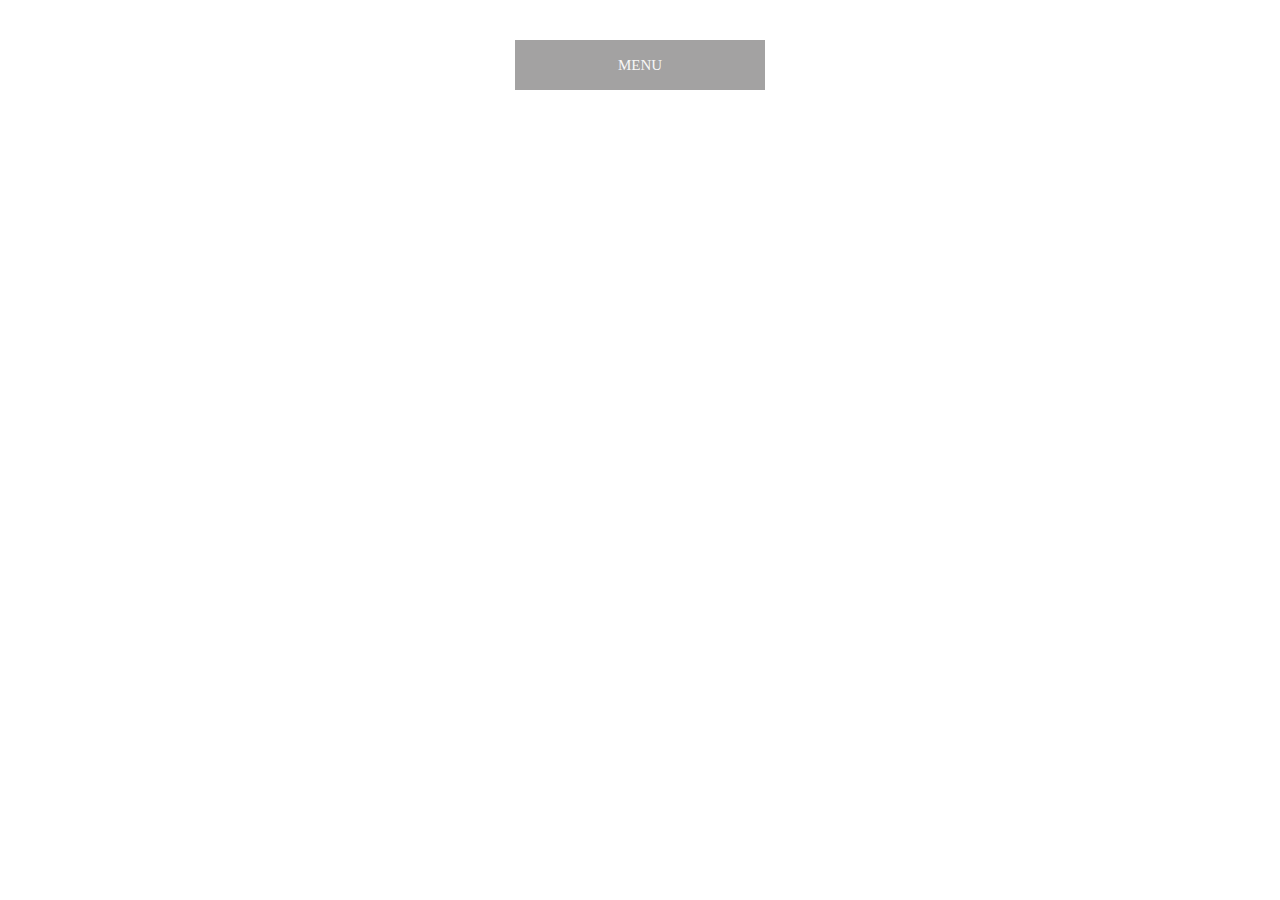
<file: animation/03-dropdown-menu/index.html>
<!DOCTYPE html>
<html lang="en">
  <head>
    <meta charset="UTF-8" />
    <meta http-equiv="X-UA-Compatible" content="IE=edge" />
    <meta name="viewport" content="width=device-width, initial-scale=1.0" />
    <title>Dropdown Menu</title>
    <link rel="stylesheet" href="style.css" />
  </head>
  <body>
    <div class="dropdown-container">
        <div class="menu-title">MENU</div>
        <ul class="dropdown-menu">
            <li>ITEM 1</li>
            <li>ITEM 2</li>
            <li>ITEM 3</li>
            <li>ITEM 4</li>
            <li>ITEM 5</li>
        </ul>
    </div>
    <script src="script.js"></script>
  </body>
</html>
</file>
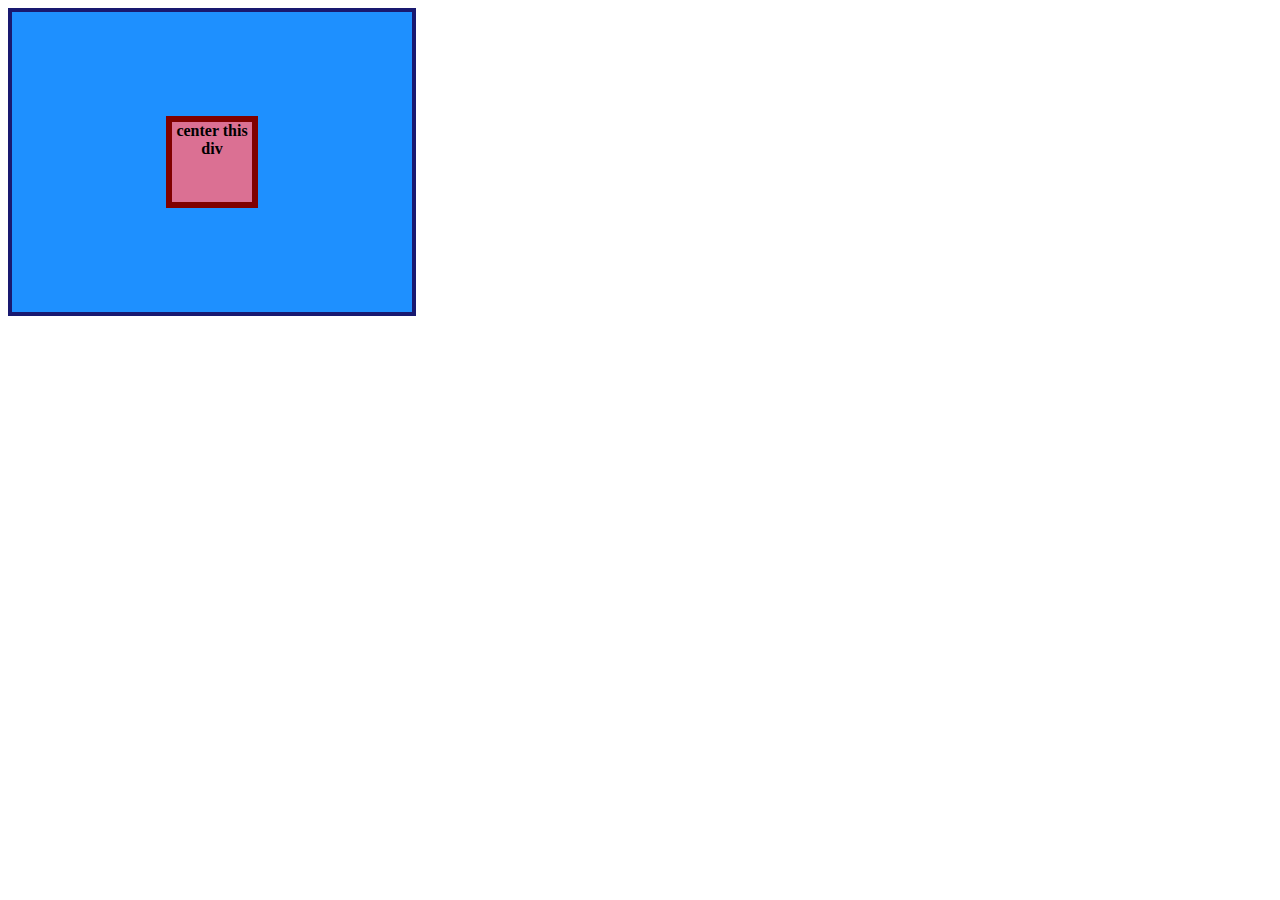
<file: flex/01-flex-center/index.html>
<!DOCTYPE html>
<html lang="en">
  <head>
    <meta charset="UTF-8">
    <meta http-equiv="X-UA-Compatible" content="IE=edge">
    <meta name="viewport" content="width=device-width, initial-scale=1.0">
    <title>CENTER THIS DIV</title>
    <link rel="stylesheet" href="style.css">
  </head>
  <body>
    <div class="container">
      <div class="box">center this div</div>
    </div>
  </body>
</html>
</file>
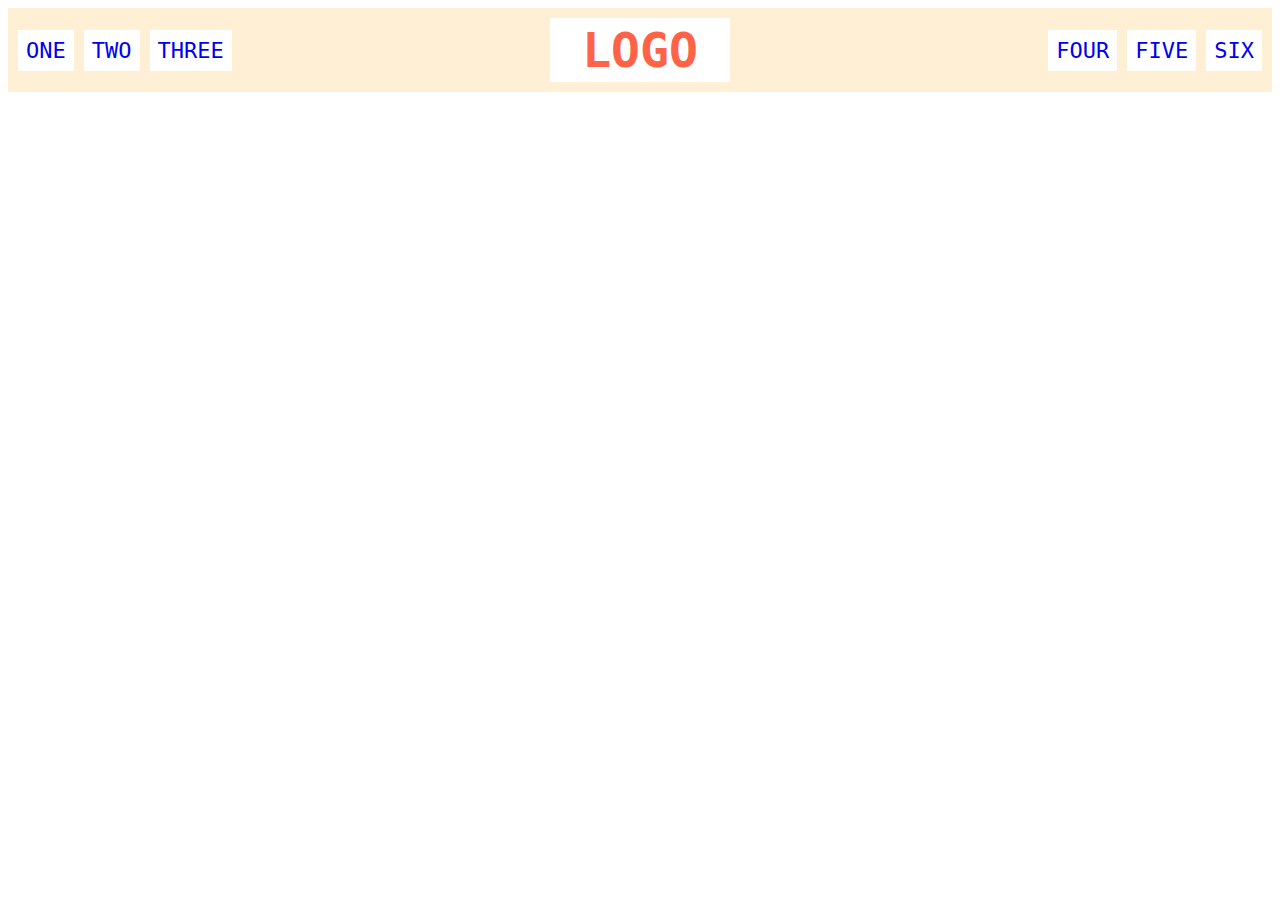
<file: flex/02-flex-header/index.html>
<!DOCTYPE html>
<html lang="en">
  <head>
    <meta charset="UTF-8">
    <meta http-equiv="X-UA-Compatible" content="IE=edge">
    <meta name="viewport" content="width=device-width, initial-scale=1.0">
    <title>Flex Header</title>
    <link rel="stylesheet" href="style.css">
  </head>
  <body>
    <div class="header">
      <div class="left-links">
        <ul>
          <li><a href="#">ONE</a></li>
          <li><a href="#">TWO</a></li>
          <li><a href="#">THREE</a></li>
        </ul>
      </div>
      <div class="logo">LOGO</div>
      <div class="right-links">
        <ul>
          <li><a href="#">FOUR</a></li>
          <li><a href="#">FIVE</a></li>
          <li><a href="#">SIX</a></li>
        </ul>
      </div>
    </div>
  </body>
</html>
</file>
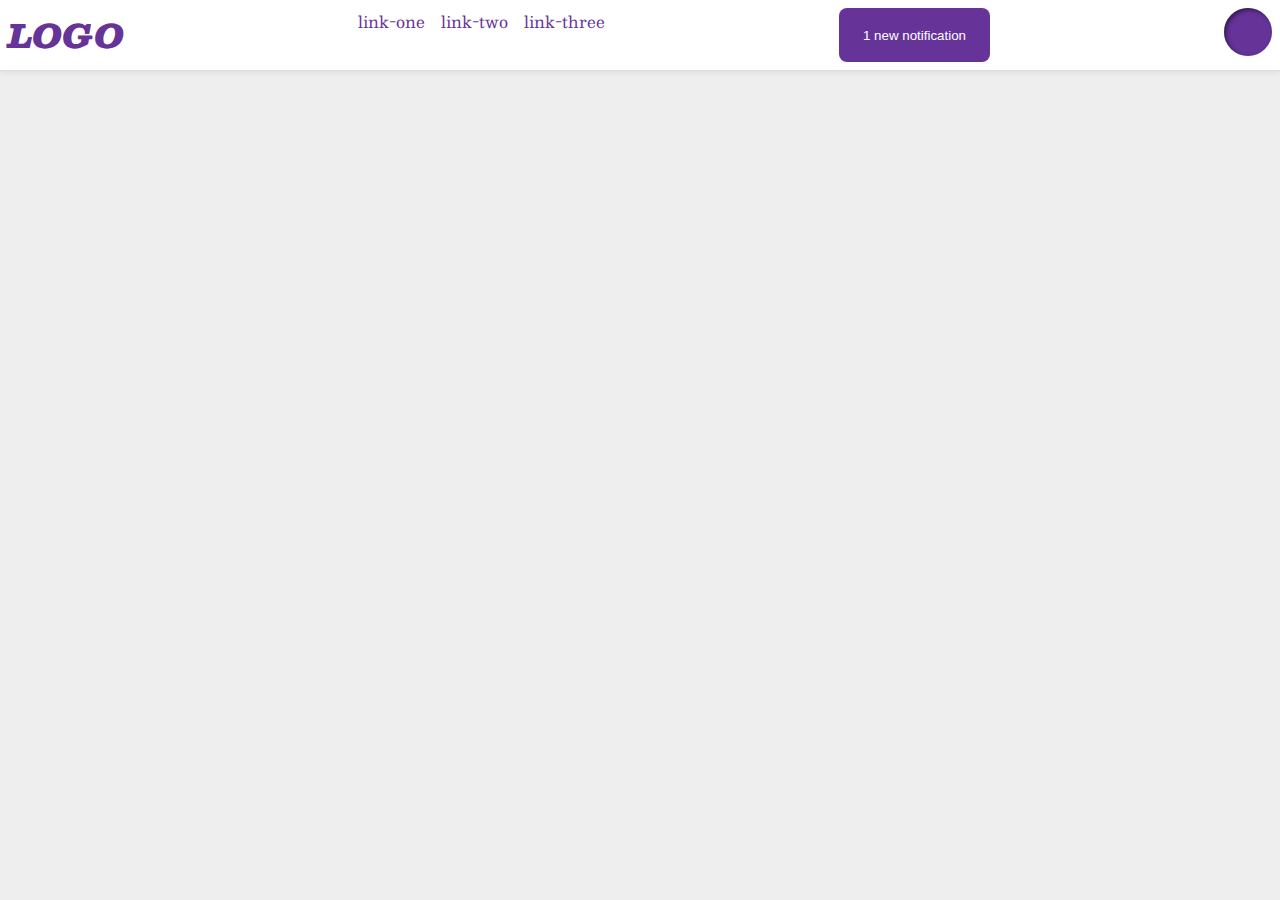
<file: flex/03-flex-header-2/index.html>
<!DOCTYPE html>
<html lang="en">
  <head>
    <meta charset="UTF-8">
    <meta http-equiv="X-UA-Compatible" content="IE=edge">
    <meta name="viewport" content="width=device-width, initial-scale=1.0">
    <title>Flex Header 2</title>
    <link rel="stylesheet" href="style.css">
  </head>
  <body>
    <div class="header">
      <div class="logo">
        LOGO
      </div>
      <ul class="links">
        <li><a href="google.com">link-one</a></li>
        <li><a href="google.com">link-two</a></li>
        <li><a href="google.com">link-three</a></li>
      </ul>
      <button class="notifications">
        1 new notification
      </button>
      <div class="profile-image"></div>
    </div>
  </body>
</html>
</file>
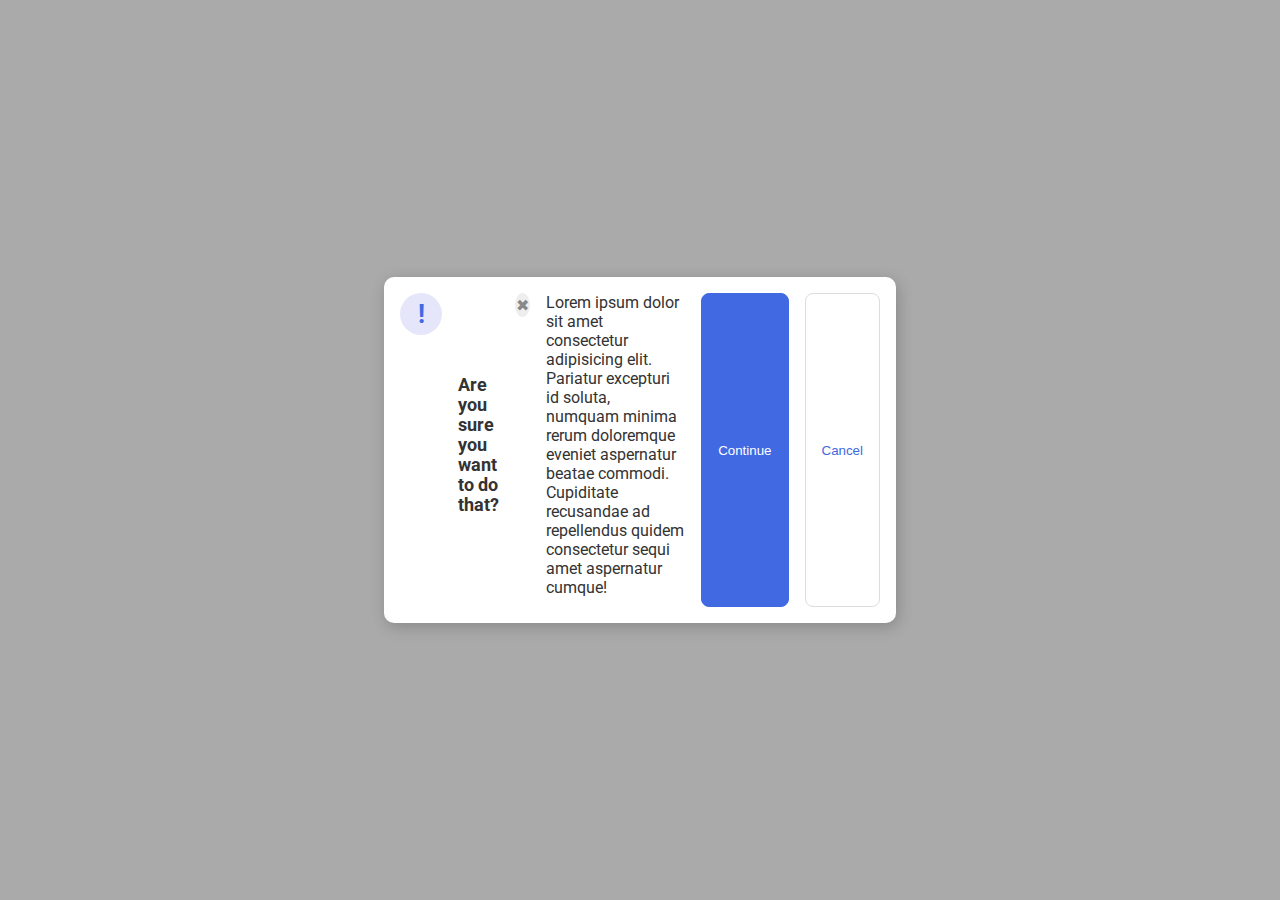
<file: flex/05-flex-modal/index.html>
<!DOCTYPE html>
<html lang="en">
  <head>
    <meta charset="UTF-8">
    <meta http-equiv="X-UA-Compatible" content="IE=edge">
    <meta name="viewport" content="width=device-width, initial-scale=1.0">
    <link rel="stylesheet" href="style.css">
    <title>Modal</title>
  </head>
  <body>
    <div class="modal">
      <div class="icon">!</div>
      <div class="header">Are you sure you want to do that?</div>
      <button class="close-button">✖</button>
      <div class="text">Lorem ipsum dolor sit amet consectetur adipisicing elit. Pariatur excepturi id soluta, numquam minima rerum doloremque eveniet aspernatur beatae commodi. Cupiditate recusandae ad repellendus quidem consectetur sequi amet aspernatur cumque!</div>
      <button class="continue">Continue</button>
      <button class="cancel">Cancel</button>
    </div>
  </body>
</html>
</file>
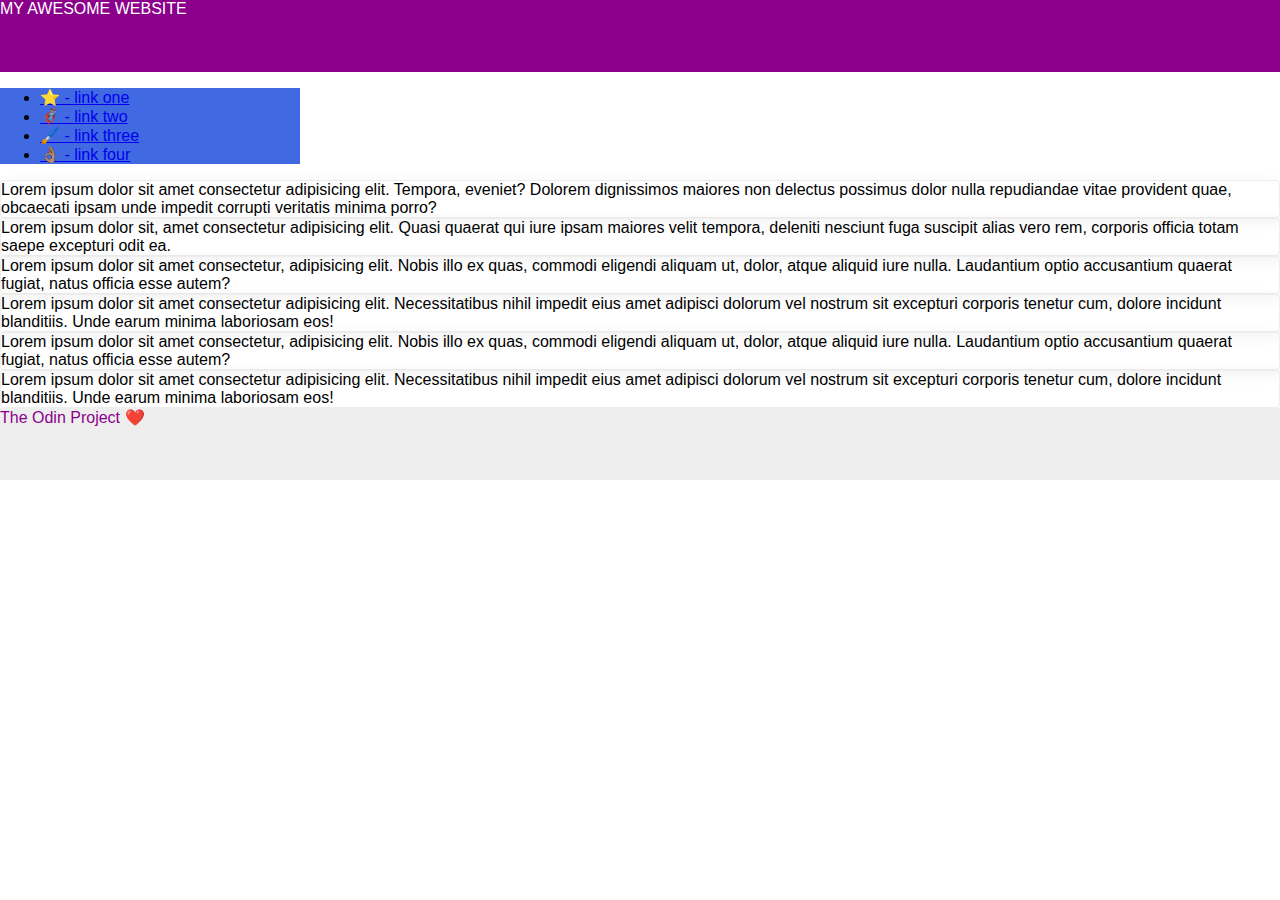
<file: flex/07-flex-layout-2/index.html>
<!DOCTYPE html>
<html lang="en">
  <head>
    <meta charset="UTF-8">
    <meta http-equiv="X-UA-Compatible" content="IE=edge">
    <meta name="viewport" content="width=device-width, initial-scale=1.0">
    <title>The Holy Grail</title>
    <link rel="stylesheet" href="style.css">
  </head>
  <body>
    <div class="header">
      MY AWESOME WEBSITE
    </div>
    
    <div class="sidebar">
      <ul>
        <li><a href="#">⭐ - link one</a></li>
        <li><a href="#">🦸🏽‍♂️ - link two</a></li>
        <li><a href="#">🖌️ - link three</a></li>
        <li><a href="#">👌🏽 - link four</a></li>
      </ul>
    </div>

    <div class="card">Lorem ipsum dolor sit amet consectetur adipisicing elit. Tempora, eveniet? Dolorem dignissimos maiores non delectus possimus dolor nulla repudiandae vitae provident quae, obcaecati ipsam unde impedit corrupti veritatis minima porro?</div>
    <div class="card">Lorem ipsum dolor sit, amet consectetur adipisicing elit. Quasi quaerat qui iure ipsam maiores velit tempora, deleniti nesciunt fuga suscipit alias vero rem, corporis officia totam saepe excepturi odit ea.</div>
    <div class="card">Lorem ipsum dolor sit amet consectetur, adipisicing elit. Nobis illo ex quas, commodi eligendi aliquam ut, dolor, atque aliquid iure nulla. Laudantium optio accusantium quaerat fugiat, natus officia esse autem?</div>
    <div class="card">Lorem ipsum dolor sit amet consectetur adipisicing elit. Necessitatibus nihil impedit eius amet adipisci dolorum vel nostrum sit excepturi corporis tenetur cum, dolore incidunt blanditiis. Unde earum minima laboriosam eos!</div>
    <div class="card">Lorem ipsum dolor sit amet consectetur, adipisicing elit. Nobis illo ex quas, commodi eligendi aliquam ut, dolor, atque aliquid iure nulla. Laudantium optio accusantium quaerat fugiat, natus officia esse autem?</div>
    <div class="card">Lorem ipsum dolor sit amet consectetur adipisicing elit. Necessitatibus nihil impedit eius amet adipisci dolorum vel nostrum sit excepturi corporis tenetur cum, dolore incidunt blanditiis. Unde earum minima laboriosam eos!</div>
    
    <div class="footer">
      The Odin Project ❤️
    </div>
  </body>
</html>
</file>
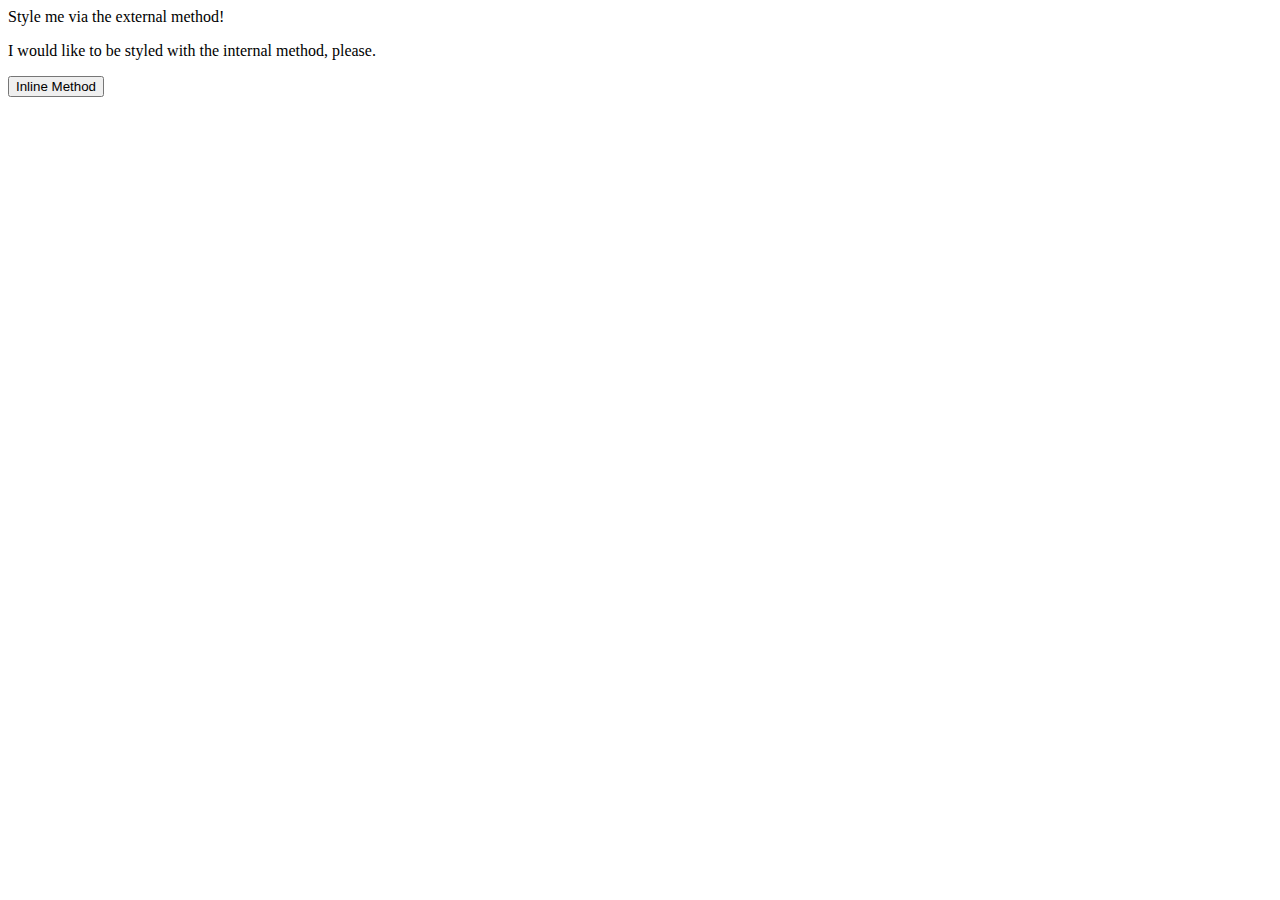
<file: foundations/01-css-methods/index.html>
<!DOCTYPE html>
<html lang="en">
  <head>
    <meta charset="UTF-8">
    <meta http-equiv="X-UA-Compatible" content="IE=edge">
    <meta name="viewport" content="width=device-width, initial-scale=1.0">
    <title>Methods for Adding CSS</title>
  </head>
  <body>
    <div>Style me via the external method!</div>
    <p>I would like to be styled with the internal method, please.</p>
    <button>Inline Method</button>
  </body>
</html>
</file>
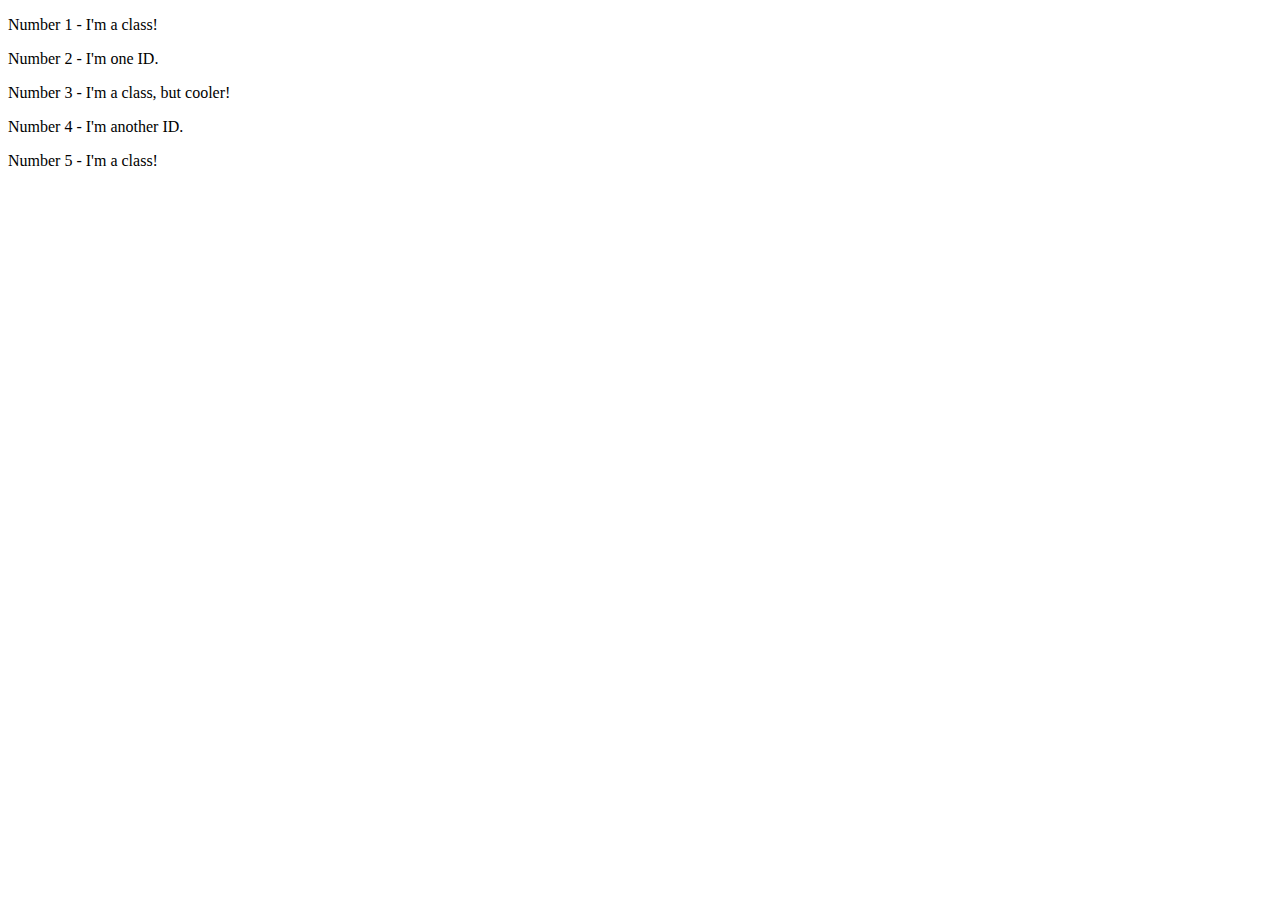
<file: foundations/02-class-id-selectors/index.html>
<!DOCTYPE html>
<html lang="en">
  <head>
    <meta charset="UTF-8">
    <meta http-equiv="X-UA-Compatible" content="IE=edge">
    <meta name="viewport" content="width=device-width, initial-scale=1.0">
    <title>Class and ID Selectors</title>
    <link rel="stylesheet" href="style.css">
  </head>
  <body>
    <p>Number 1 - I'm a class!</p>
    <div>Number 2 - I'm one ID.</div>
    <p>Number 3 - I'm a class, but cooler!</p>
    <div>Number 4 - I'm another ID.</div>
    <p>Number 5 - I'm a class!</p>
  </body>
</html>
</file>
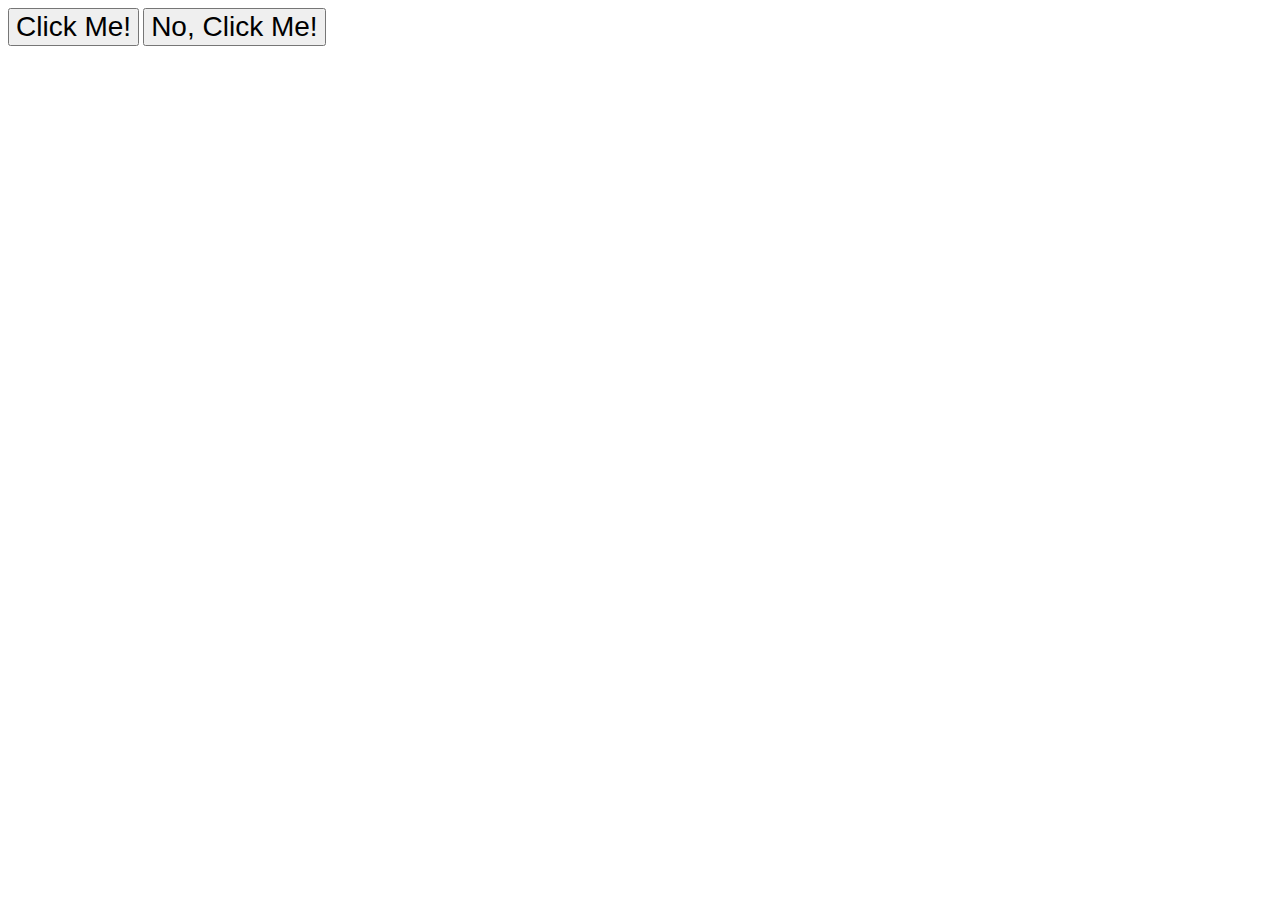
<file: foundations/03-grouping-selectors/index.html>
<!DOCTYPE html>
<html lang="en">
  <head>
    <meta charset="UTF-8">
    <meta http-equiv="X-UA-Compatible" content="IE=edge">
    <meta name="viewport" content="width=device-width, initial-scale=1.0">
    <title>Grouping Selectors</title>
    <link rel="stylesheet" href="style.css">
  </head>
  <body>
    <button>Click Me!</button>
    <button>No, Click Me!</button>
  </body>
</html>
</file>
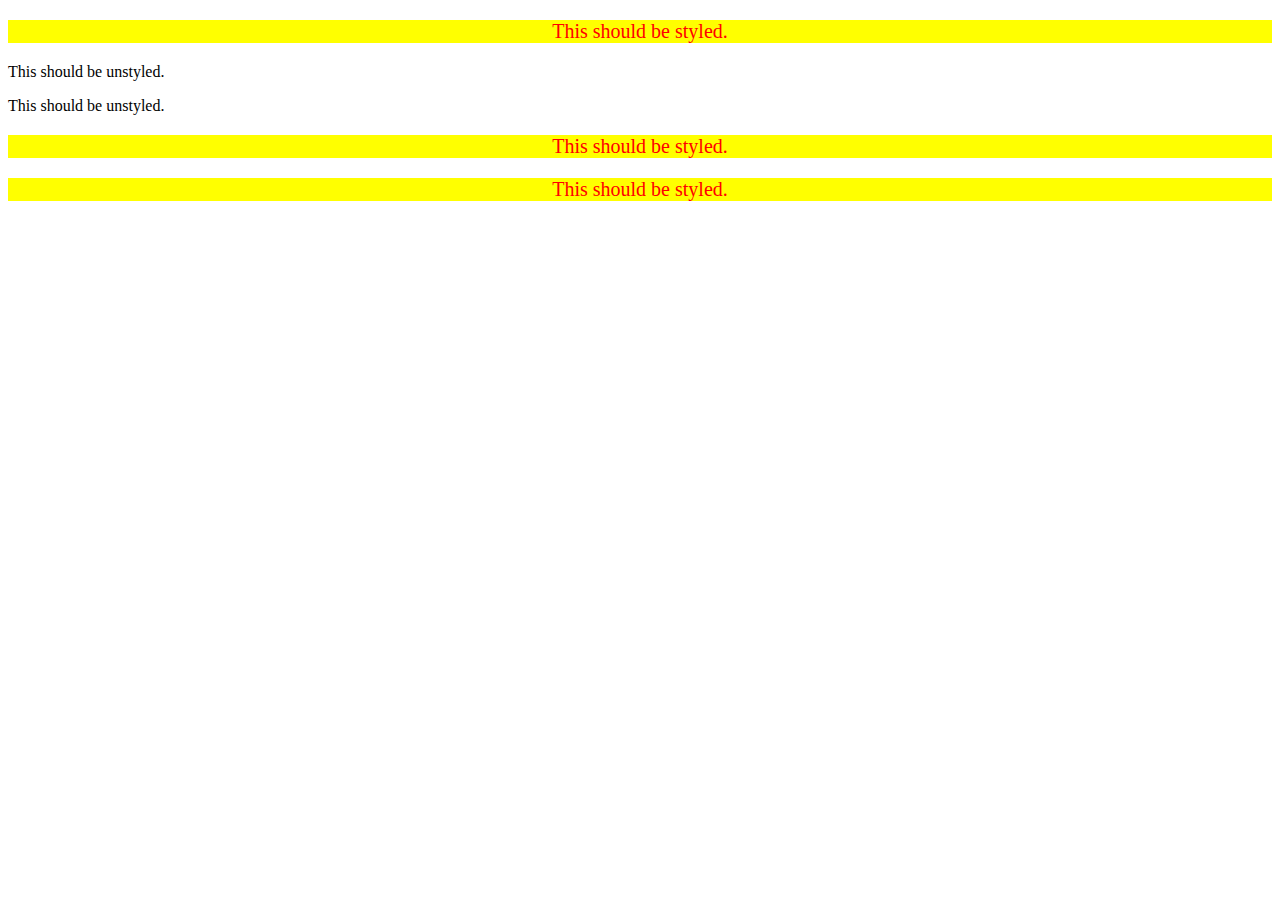
<file: foundations/05-descendant-combinator/index.html>
<!DOCTYPE html>
<html lang="en">
  <head>
    <meta charset="UTF-8">
    <meta http-equiv="X-UA-Compatible" content="IE=edge">
    <meta name="viewport" content="width=device-width, initial-scale=1.0">
    <title>Descendant Combinator</title>
    <link rel="stylesheet" href="style.css">
  </head>
  <body>
    <div class="container">
      <p class="text">This should be styled.</p>
    </div>
    <p class="text">This should be unstyled.</p>
    <p class="text">This should be unstyled.</p>
    <div class="container">
      <p class="text">This should be styled.</p>
      <p class="text">This should be styled.</p>
    </div>
  </body>
</html>
</file>
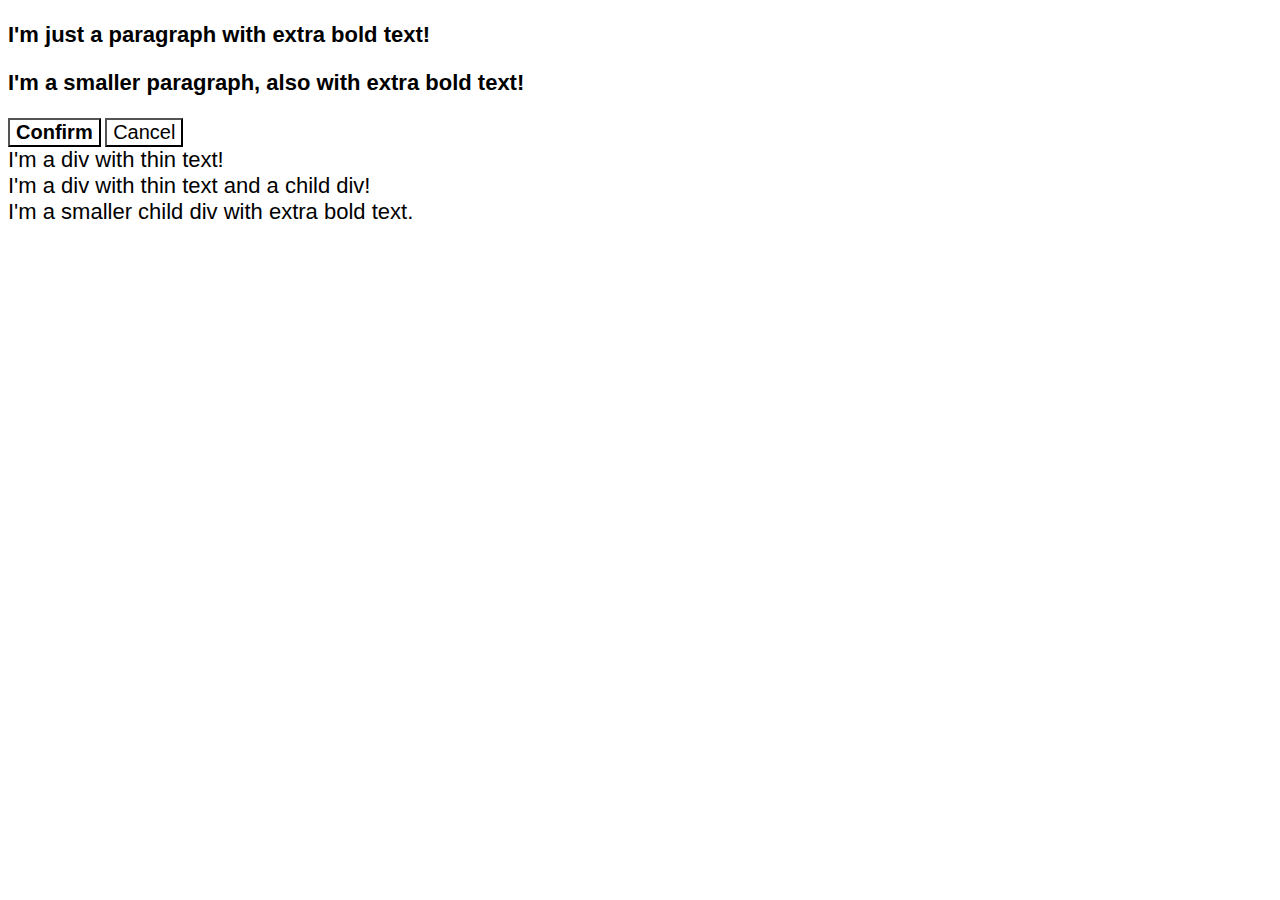
<file: foundations/06-cascade-fix/index.html>
<!DOCTYPE html>
<html lang="en">
  <head>
    <meta charset="UTF-8">
    <meta http-equiv="X-UA-Compatible" content="IE=edge">
    <meta name="viewport" content="width=device-width, initial-scale=1.0">
    <title>Fix the Cascade</title>
    <link rel="stylesheet" href="style.css">
  </head>
  <body>
    <p class="para">I'm just a paragraph with extra bold text!</p>
    <p class="para small-para">I'm a smaller paragraph, also with extra bold text!</p>

    <button id="confirm-button" class="button confirm">Confirm</button>
    <button id="cancel-button" class="button cancel">Cancel</button>

    <div class="text">I'm a div with thin text!</div>
    <div class="text">I'm a div with thin text and a child div!
      <div class="text child">I'm a smaller child div with extra bold text.</div>
    </div>
  </body>
</html>
</file>
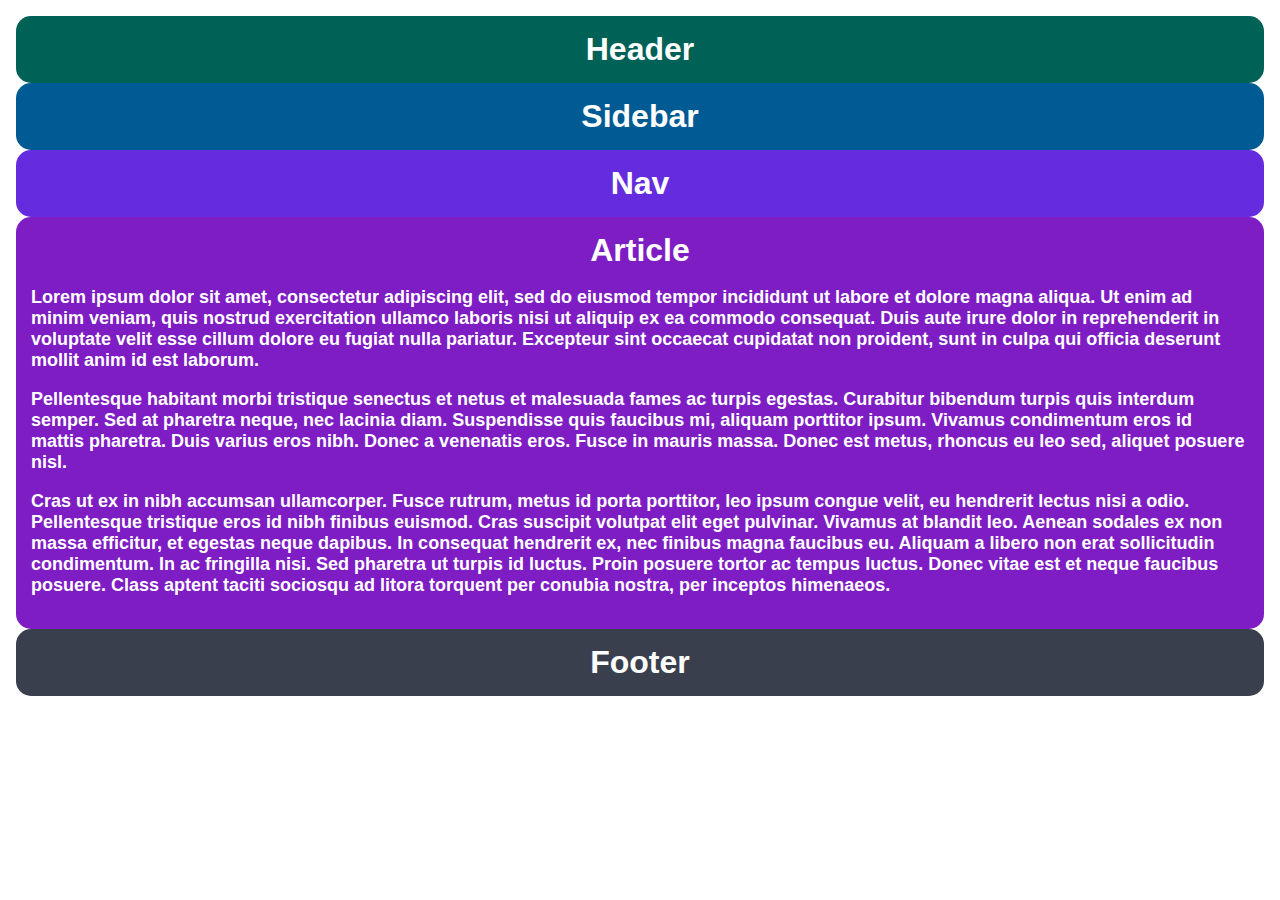
<file: grid/01-grid-layout-1/index.html>
<!DOCTYPE html>
<html lang="en">
  <head>
    <meta charset="UTF-8">
    <meta http-equiv="X-UA-Compatible" content="IE=edge">
    <meta name="viewport" content="width=device-width, initial-scale=1.0">
    <title>The Holy Grail</title>
    <link rel="stylesheet" href="style.css">
  </head>
  <body>
    <div class="container">
      <div class="header">Header</div>
      <div class="sidebar">Sidebar</div>
      <div class="nav">Nav</div>
      <div class="article">Article
        <p>Lorem  ipsum dolor sit amet, consectetur adipiscing elit, sed do eiusmod tempor incididunt ut labore et dolore magna aliqua. Ut enim ad minim veniam, quis nostrud exercitation ullamco laboris nisi ut aliquip ex ea commodo consequat. Duis aute irure dolor in reprehenderit in voluptate velit esse cillum dolore eu fugiat nulla pariatur. Excepteur sint occaecat cupidatat non proident, sunt in culpa qui officia deserunt mollit anim id est laborum.</p>
        <p>Pellentesque habitant morbi tristique senectus et netus et malesuada fames ac turpis egestas. Curabitur bibendum turpis quis interdum semper. Sed at pharetra neque, nec lacinia diam. Suspendisse quis faucibus mi, aliquam porttitor ipsum. Vivamus condimentum eros id mattis pharetra. Duis varius eros nibh. Donec a venenatis eros. Fusce in mauris massa. Donec est metus, rhoncus eu leo sed, aliquet posuere nisl.</p>
        <p>Cras ut ex in nibh accumsan ullamcorper. Fusce rutrum, metus id porta porttitor, leo ipsum congue velit, eu hendrerit lectus nisi a odio. Pellentesque tristique eros id nibh finibus euismod. Cras suscipit volutpat elit eget pulvinar. Vivamus at blandit leo. Aenean sodales ex non massa efficitur, et egestas neque dapibus. In consequat hendrerit ex, nec finibus magna faucibus eu. Aliquam a libero non erat sollicitudin condimentum. In ac fringilla nisi. Sed pharetra ut turpis id luctus. Proin posuere tortor ac tempus luctus. Donec vitae est et neque faucibus posuere. Class aptent taciti sociosqu ad litora torquent per conubia nostra, per inceptos himenaeos.</p>
      </div>
      <div class="footer">Footer</div>
    </div>
  </body>
</html>
</file>
<file: animation/03-dropdown-menu/style.css>
.dropdown-container {
  max-width: 250px;
  margin: 40px auto;
  text-align: center;
  line-height: 50px;
  font-size: 15px;
  color: rgb(247, 247, 247);
  cursor: pointer;
}

.menu-title {
  background-color: rgb(163, 162, 162);
}

.dropdown-menu {
  list-style: none;
  padding: 0;
  margin: 0;
  background-color: rgb(99, 97, 97);

  display: none;
}

ul.dropdown-menu li:hover {
  background: rgb(47, 46, 46);
}

.visible {
  display: block;
}
</file>
<file: flex/01-flex-center/style.css>
.container {
  background: dodgerblue;
  border: 4px solid midnightblue;
  width: 400px;
  height: 300px;
  display: flex;
  justify-content: center;
  align-items: center;
}

.box {
  background: palevioletred;
  font-weight: bold;
  text-align: center;
  border: 6px solid maroon;
  width: 80px;
  height: 80px;
}
</file>
<file: flex/02-flex-header/style.css>
.header  {
  font-family: monospace;
  background: papayawhip;
  display: flex;
  justify-content: space-between;
  align-items: center;
  padding: 10px;
}

.logo {
  font-size: 48px;
  font-weight: 900;
  color: tomato;
  background: white;
  padding: 4px 32px;
}

ul {
  /* this removes the dots on the list items*/
  list-style-type: none;
}

a {
  font-size: 22px;
  background: white;
  padding: 8px;
  /* this removes the line under the links */
  text-decoration: none;
}

ul{
  display: flex;
  gap: 10px;
  margin: 0;
  padding: 0;
}
</file>
<file: flex/03-flex-header-2/style.css>
/* this is some magical font-importing.
you'll learn about it later. */
@import url('https://fonts.googleapis.com/css2?family=Besley:ital,wght@0,400;1,900&display=swap');

body {
  margin: 0;
  background: #eee;
  font-family: Besley, serif;
}

.header {
  background: white;
  border-bottom: 1px solid #ddd;
  box-shadow: 0 0 8px rgba(0,0,0,.1);
  display: flex;
  justify-content: space-between;
  padding: 8px;
}

.profile-image {
  background: rebeccapurple;
  box-shadow: inset 2px 2px 4px rgba(0,0,0,.5);
  border-radius: 50%;
  width: 48px;
  height: 48px;
}

.logo {
  color: rebeccapurple;
  font-size: 32px;
  font-weight: 900;
  font-style: italic;
}

button {
  border: none;
  border-radius: 8px;
  background: rebeccapurple;
  color: white;
  padding: 8px 24px;
}

a {
  /* this removes the line under our links */
  text-decoration: none;
  color: rebeccapurple;
}

ul {
  list-style-type: none;
  margin: 0;
  padding: 0;
  display: flex;
  gap: 16px;
}

.left, .right {
  display: flex;
  gap: 16px;
  align-items: center;
}
</file>
<file: flex/05-flex-modal/style.css>
@import url('https://fonts.googleapis.com/css2?family=Roboto:wght@400;700&display=swap');

html, body {
  height: 100%;
}

body {
  font-family: Roboto, sans-serif;
  margin: 0;
  background: #aaa;
  color: #333;
  /* I'll give you this one for free lol */
  display: flex;
  align-items: center;
  justify-content: center;
}

.modal {
  background: white;
  width: 480px;
  border-radius: 10px;
  box-shadow: 2px 4px 16px rgba(0,0,0,.2);
  display: flex;
  padding: 16px;
  column-gap: 16px;
}

.icon {
  color: royalblue;
  font-size: 26px;
  font-weight: 700;
  background: lavender;
  width: 42px;
  height: 42px;
  border-radius: 50%;
  display: flex;
  flex-shrink: 0;
  align-items: center;
  justify-content: center;
}

.header {
  font-weight: bold;
  font-size: 1.1em;
  margin-bottom: 10px;
  display: flex;
  justify-content: space-between;
  align-items: center;
}

.text {
  margin-bottom: 10px;
}

.close-button {
  background: #eee;
  border-radius: 50%;
  color: #888;
  font-weight: 400;
  font-size: 16px;
  height: 24px;
  width: 24px;
  display: flex;
  align-items: center;
  justify-content: center;
  border: 1px solid #eee;
  padding: 0;
}

button {
  cursor: pointer;
  padding: 8px 16px;
  border-radius: 8px;
}

button.continue {
  background: royalblue;
  border: 1px solid royalblue;
  color: white;
}

button.cancel {
  background: white;
  border: 1px solid #ddd;
  color: royalblue;
}
</file>
<file: flex/07-flex-layout-2/style.css>
body {
  font-family: -apple-system, BlinkMacSystemFont, 'Segoe UI', Roboto, Oxygen, Ubuntu, Cantarell, 'Open Sans', 'Helvetica Neue', sans-serif;
  margin: 0;
  min-height: 100vh;
}

.header {
  height: 72px;
  background: darkmagenta;
  color: white;
}

.footer {
  height: 72px;
  background: #eee;
  color: darkmagenta;
}

.sidebar {
  width: 300px;
  background: royalblue;
  box-sizing: border-box;
}

.card {
  border: 1px solid #eee;
  box-shadow: 2px 4px 16px rgba(0,0,0,.06);
  border-radius: 4px;
}
</file>
<file: foundations/02-class-id-selectors/style.css>
.p {
    background-color: #FFB6C1FF;
    font-family: Verdana, DejaVu Sans, sans-serif;
}

#div1 {
    color: blue;
    font-size: 36px;
}

#div2 {
    background-color: lightgreen;
    font-weight: bold;
    font-size: 24px;
}

.p--font-big {
    font-size: 24px;
}
</file>
<file: foundations/03-grouping-selectors/style.css>
.click {
    background-color: black;
    color: white;
}

.noclick {
    background-color: yellow;
}

button {
    font-family: Helvetica, "Times New Roman", sans-serif;
    font-size: 28px;
}
</file>
<file: foundations/05-descendant-combinator/style.css>
div p {
    background-color: yellow;
    color: red;
    font-size: 20px;
    text-align: center;
}
</file>
<file: foundations/06-cascade-fix/style.css>
body {
  font-family: Arial, Helvetica, sans-serif;
}

.para,
.small-para {
  color: hsl(0, 0%, 0%);
  font-weight: 800;
}

.small-para {
  font-size: 14px;
  font-weight: 800;
}

.para {
  font-size: 22px;
}

.confirm {
  background: green;
  color: white;
  font-weight: bold;
} 

.button {
  background-color: rgb(255, 255, 255);
  color: rgb(0, 0, 0);
  font-size: 20px;
}

.child {
  color: rgb(0, 0, 0);
  font-weight: 800;
  font-size: 14px;
}

div.text {
  color: rgb(0, 0, 0);
  font-size: 22px;
  font-weight: 100;
}
</file>
<file: grid/01-grid-layout-1/style.css>
body,
html {
  height: 100%;
  margin: 0;
}

.container {
  text-align: center;
  height: 100%;
  padding: 16px;
  box-sizing: border-box;
}

.container div {
  padding: 15px;
  font-size: 32px;
  font-family: Helvetica;
  font-weight: bold;
  color: white;
  border-radius: 15px;
}

.header {
  background-color: #006157;
}

.sidebar {
  background-color: #005B94;
}

.nav {
  background-color: #642cde;
}

.article {
  background-color: #7E1DC3;
}

.footer {
  background-color: #393f4d;
}

.article p {
  font-size: 18px;
  font-family: sans-serif;
  color: white;
  text-align: left;
}
</file>
